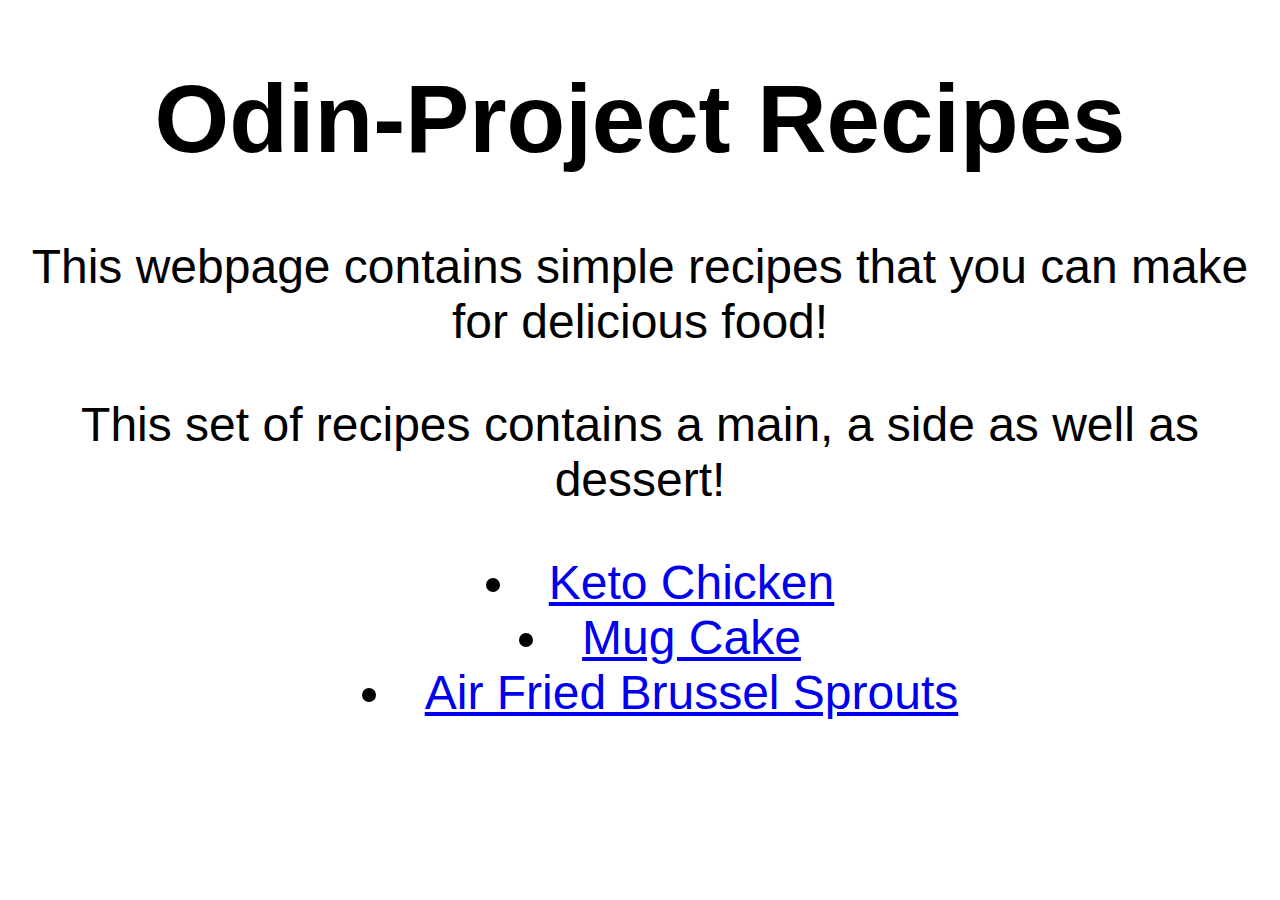
<file: index.html>
<!DOCTYPE html>
<html lang="en">
    <head>
        <meta charset="UTF-8">
        <link rel="stylesheet" href="styles.css">
    </head>
    <body>
        <h1 class="main-h1">Odin-Project Recipes</h1>
        <p>
            This webpage contains simple recipes that you can make for delicious food!
        </p>
        <p>
            This set of recipes contains a main, a side as well as dessert!
        </p>
        <div class="list-container">
            <ul class="main-ul">
                <li>
                    <a href="./recipes/ketochicken.html">Keto Chicken</a>
                </li>
                <li>
                    <a href="./recipes/mugcake.html">Mug Cake</a>
                </li>
                <li>
                    <a href="./recipes/brussel.html">Air Fried Brussel Sprouts</a>
                </li>
            </ul>
        </div>
        
        
    </body>
</html>
</file>
<file: styles.css>
* {
    background-color: white;
}
h1 {
    text-align: center;
    font-family: 'Franklin Gothic Medium', 'Arial Narrow', Arial, sans-serif;
    font-size: 96px;
}

p, .main-ul {
    font-size: 48px;
    text-align: center;
    font-family: 'Franklin Gothic Medium', 'Arial Narrow', Arial, sans-serif;
}

.main-ul {
    list-style-position: inside;
  }
</file>
